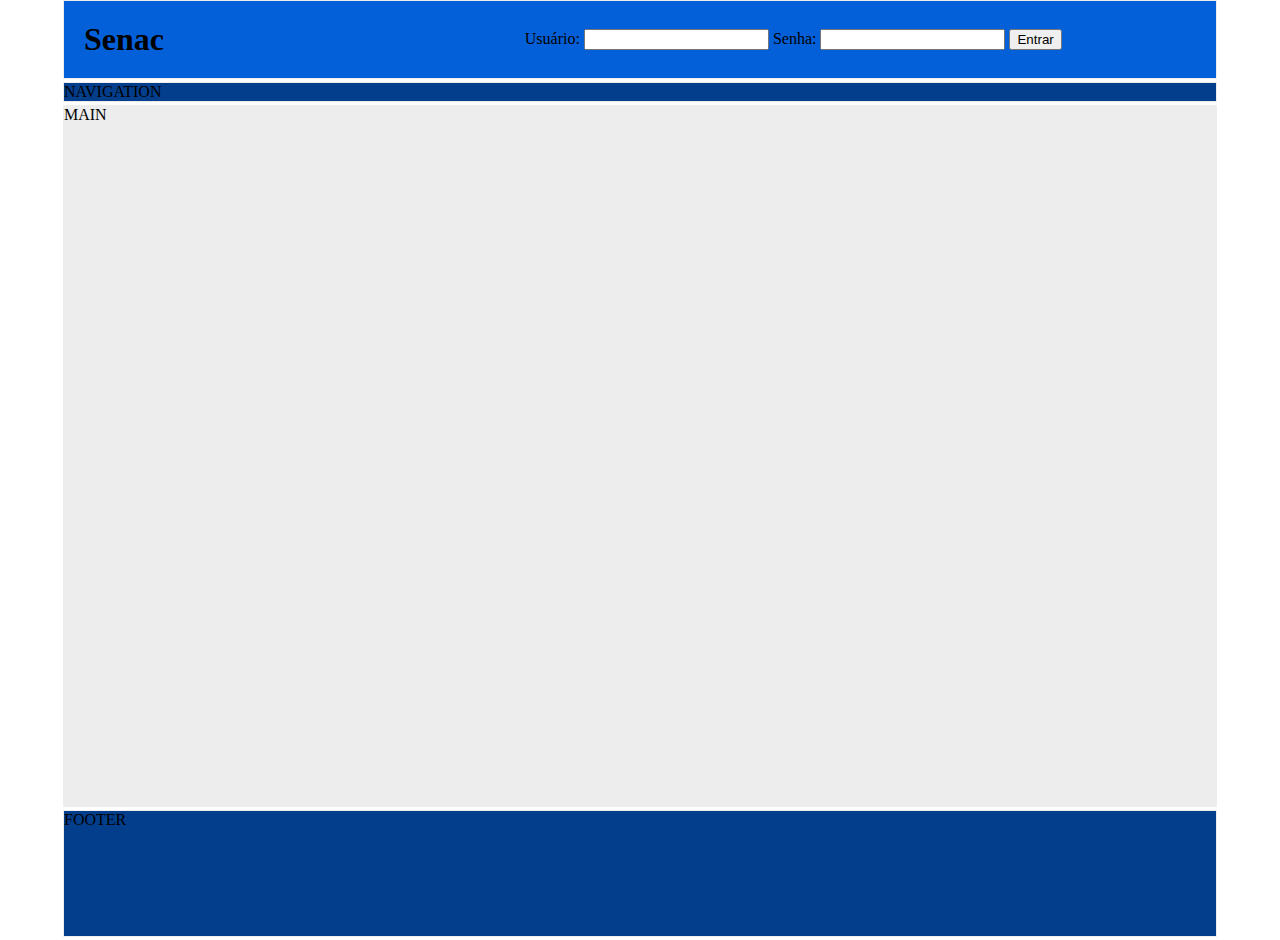
<file: web/index.html>
<!-- nao usar o div, usar elementos semanticos -->

<!DOCTYPE html>

<html>
    <head>
        <title>Aula de AS</title>
        <meta charset="UTF-8">
        <meta name="viewport" content="width=device-width, initial-scale=1.0">
        <link rel="stylesheet" href="conf.css">
    </head>
    <body>
        <header>
            <h1>Senac</h1>
                <form method="Post" action="Controle">
                   
                    <input type="hidden" name="flag" value="login">
                    <label for="usuario">Usuário:</label>
                    <input id="usuario" type="text" name="usuario">

                    <label for="senha">Senha:</label>
                    <input id="senha" type="password" name="senha">

                    <input type="submit" value="Entrar">
                </form> 
        </header>
        <nav>
            <p>
                NAVIGATION
            </p>
        </nav>
        <main>
            <p>
                MAIN
            </p>
        </main>
        <footer>
            <p>
                FOOTER
            </p>
        </footer>
    </body>
</html>
</file>
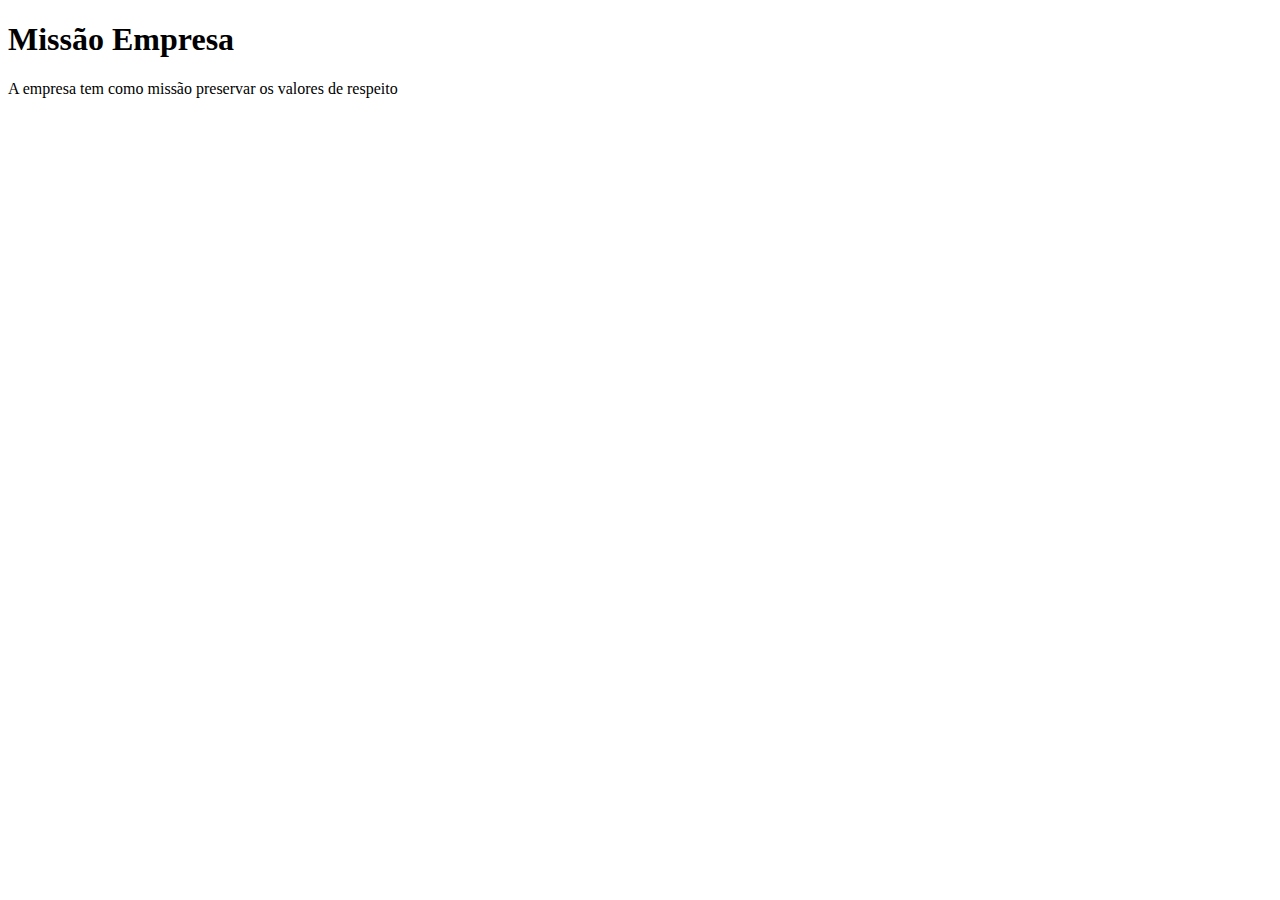
<file: web/abertura.html>
<!DOCTYPE html>
<!--
Click nbfs://nbhost/SystemFileSystem/Templates/Licenses/license-default.txt to change this license
Click nbfs://nbhost/SystemFileSystem/Templates/JSP_Servlet/Html.html to edit this template
-->
<html>
    <head>
        <title>TODO supply a title</title>
        <meta charset="UTF-8">
        <meta name="viewport" content="width=device-width, initial-scale=1.0">
    </head>
    <body>
        <h1> Missão Empresa</h1>
        <p>
            A empresa tem como missão preservar os valores de respeito 
        </p>
    </body>
</html>
</file>
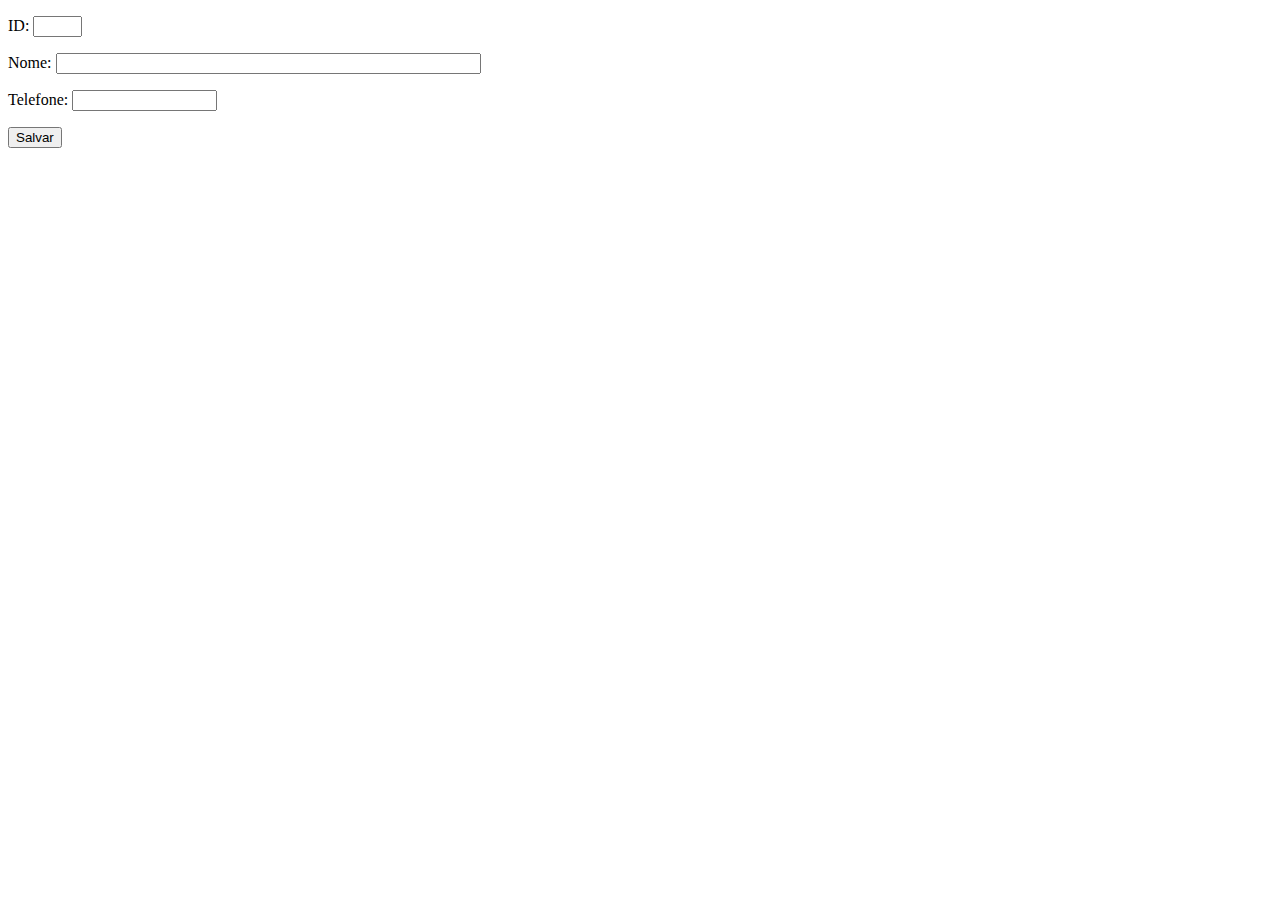
<file: web/CadastroDepartamento.html>
<!DOCTYPE html>
<!--
Click nbfs://nbhost/SystemFileSystem/Templates/Licenses/license-default.txt to change this license
Click nbfs://nbhost/SystemFileSystem/Templates/JSP_Servlet/Html.html to edit this template
-->
<html>
    <head>
        <title>TODO supply a title</title>
        <meta charset="UTF-8">
        <meta name="viewport" content="width=device-width, initial-scale=1.0">
    </head>
    <body>
        <form method="Post" action="Controle">

            <input type="hidden" name="flag" value="CadastroDepartamento">

            <p>
                <label for="id">ID: </label>
                <input id="id" type="text" name="idDepartamento" size="3" maxlength="3" required >
            </p>

            <p>
                <label for="nome">Nome: </label>
                <input id="nome" type="text" name="nomeDepartamento" size="50" maxlength="50" required >
            </p>

            <p>
                <label for="fone">Telefone: </label>
                <input id="fone" type="tel" name="telefoneDepartamento" size="15" maxlength="15" required >
            </p>

            <p>
                <input type="submit" value="Salvar">
            </p>
        </form> 
    </body>
</html>
</file>
<file: web/conf.css>
header{
    background-color: #0460D9;
    display: flex;
    align-items: center;
    padding-top: 20px;
    padding-bottom: 20px;
    }
    
    * {
    margin: 0 auto;
    }
    
    nav{
    background-color:#033E8C;
    }
    
    main{
    height: 700px;
    background-color: #ededed;
    }
    
    iframe{
        width: 100%;
        height: 400px;
        border: 0;
    }
    
    footer{
    height: 125px;
    background-color: #033E8C;
    }
    
    header, nav, main, footer{
    width: 90%;
    border: solid #ededed 1px;
    margin-bottom: 3px;
    }
    
    h1{
    flex: 40%;
    padding-left: 20px;
    box-sizing: border-box;
    }
    
    form{
    flex: 60%;
    }
    
    /* Parte para celular */
    @media only screen and (max-width: 600px){
    header{
    flex-direction: column;
    border: 1px solid black;
    margin-top: 10px;
    background-color: #0460D9;
    }
    
    form{
        display: flex;
        flex-direction: column;
    }
    
    h1{
        padding-left: 0;
    }
}
</file>
